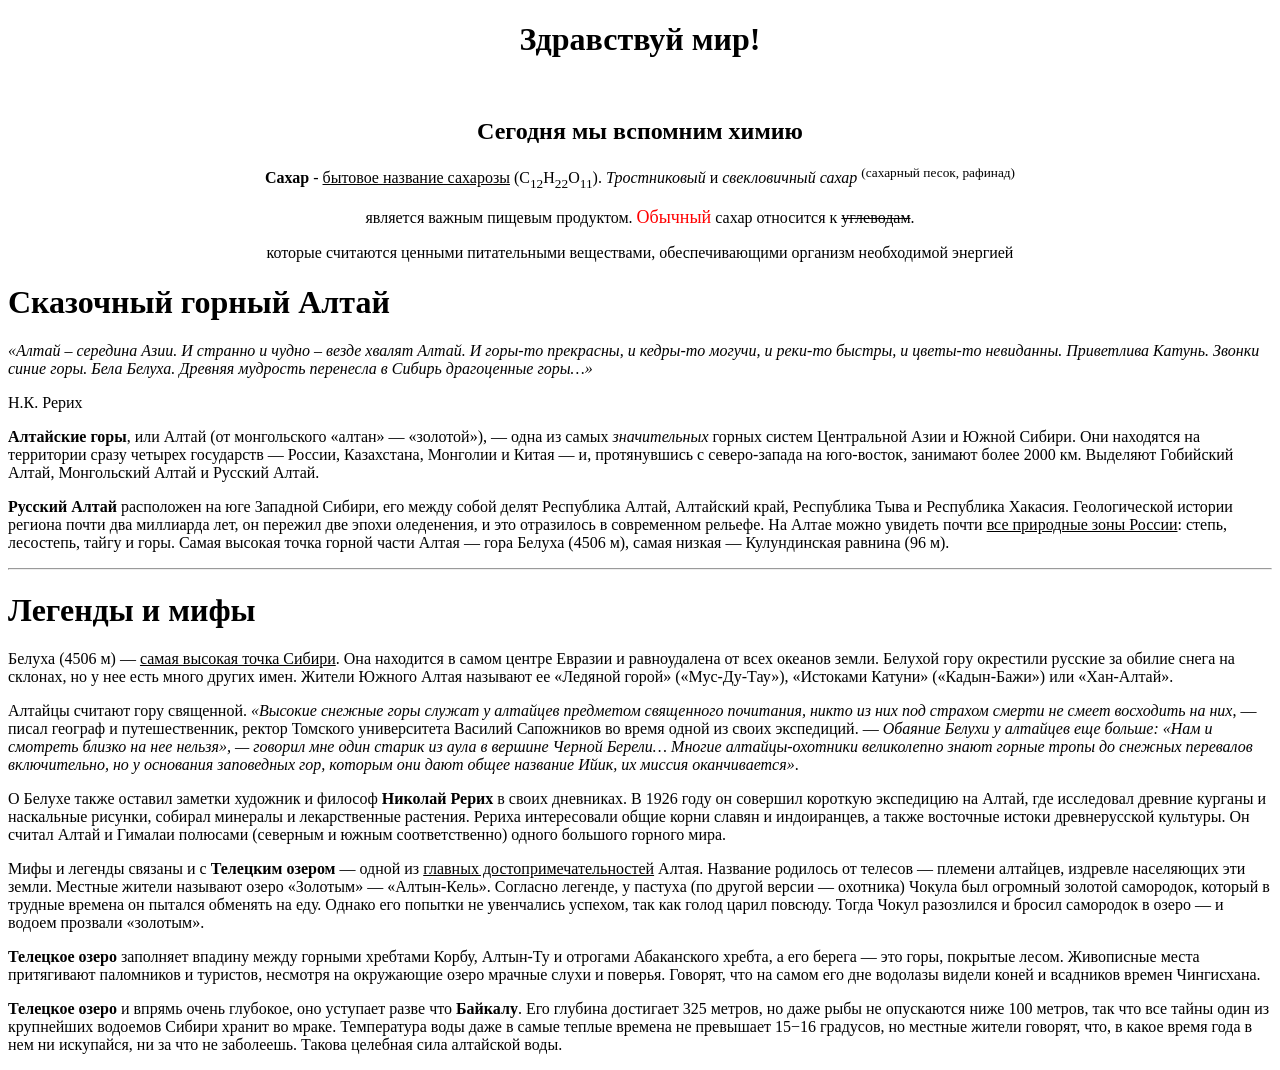
<file: old/index.html>
<!DOCTYPE html>
<html lang="en">
<head>
    <meta charset="UTF-8">
    <meta name="viewport" content="width=device-width, initial-scale=1.0">
    <title>Hello world</title>
</head>
<body>
    <div align="center">
        <h1>Здравствуй мир!</h1>
        <br>
        <h2>Сегодня мы вспомним химию</h2>
        <p>
            <b>Сахар</b> - <u>бытовое название сахарозы</u> (C<sub>12</sub>H<sub>22</sub>O<sub>11</sub>).
            <i>Тростниковый</i> и <i>свекловичный сахар</i> <sup>(сахарный песок, рафинад)</sup>
        </p>
        <p>
            является важным пищевым продуктом. <font color="red" size="4">Обычный</font> сахар относится к
            <strike>углеводам</strike>.
        </p>
        <p>
            которые считаются ценными питательными веществами, обеспечивающими организм необходимой энергией
        </p>
    </div>
    <div align="left">
        <h1><b>Сказочный горный Алтай</b></h1>
        <i>«Алтай – середина Азии. И странно и чудно – везде хвалят Алтай.
        И горы-то прекрасны, и кедры-то могучи, и реки-то быстры, и цветы-то невиданны.
        Приветлива Катунь. Звонки синие горы. Бела Белуха.
        Древняя мудрость перенесла в Сибирь драгоценные горы…» 
        </i>
        <p>Н.К. Рерих</p>
        <p><b>Алтайские горы</b>, или Алтай (от монгольского «алтан» — «золотой»), 
        — одна из самых <i>значительных</i> горных систем Центральной Азии и Южной Сибири.
        Они находятся на территории сразу четырех государств — России, Казахстана, 
        Монголии и Китая — и, протянувшись с северо-запада на юго-восток, 
        занимают более 2000 км. Выделяют Гобийский Алтай, Монгольский Алтай и Русский Алтай.
        </p>
        <b>Русский Алтай</b> расположен на юге Западной Сибири, его между собой делят 
        Республика Алтай, Алтайский край, Республика Тыва и Республика Хакасия. 
        Геологической истории региона почти два миллиарда лет, он пережил две эпохи 
        оледенения, и это отразилось в современном рельефе. На Алтае можно увидеть почти 
        <u>все природные зоны России</u>: степь, лесостепь, тайгу и горы. 
        Самая высокая точка горной части Алтая — гора Белуха (4506 м), 
        самая низкая — Кулундинская равнина (96 м).
        </p>
        <hr>
        <h1><b>Легенды и мифы</b></h1>
        <p>
            Белуха (4506 м) — <u>самая высокая точка Сибири</u>. Она находится в самом центре 
            Евразии и равноудалена от всех океанов земли. Белухой гору окрестили русские 
            за обилие снега на склонах, но у нее есть много других имен. Жители Южного 
            Алтая называют ее «Ледяной горой» («Мус-Ду-Тау»), «Истоками Катуни» 
            («Кадын-Бажи») или «Хан-Алтай».
        </p>
        <p>
            Алтайцы считают гору священной. <i>«Высокие снежные горы служат у алтайцев 
            предметом священного почитания, никто из них под страхом смерти не смеет 
            восходить на них</i>, — писал географ и путешественник, ректор Томского 
            университета Василий Сапожников во время одной из своих экспедиций. — <i>Обаяние 
            Белухи у алтайцев еще больше: «Нам и смотреть близко на нее нельзя», — говорил 
            мне один старик из аула в вершине Черной Берели… Многие алтайцы-охотники 
            великолепно знают горные тропы до снежных перевалов включительно, но у 
            основания заповедных гор, которым они дают общее название Ийик, их миссия 
            оканчивается»</i>.
        </p>
        <p>
           О Белухе также оставил заметки художник и философ <b>Николай Рерих</b> в своих 
           дневниках. В 1926 году он совершил короткую экспедицию на Алтай, где 
           исследовал древние курганы и наскальные рисунки, собирал минералы и 
           лекарственные растения. Рериха интересовали общие корни славян и индоиранцев, 
           а также восточные истоки древнерусской культуры. Он считал Алтай и Гималаи 
           полюсами (северным и южным соответственно) одного большого горного мира. 
        </p>
        <p>
            Мифы и легенды связаны и с <b>Телецким озером</b> — одной из <u>главных 
            достопримечательностей</u> Алтая. Название родилось от телесов — племени алтайцев, 
            издревле населяющих эти земли. Местные жители называют озеро «Золотым» — 
            «Алтын-Кель». Согласно легенде, у пастуха (по другой версии — охотника) Чокула 
            был огромный золотой самородок, который в трудные времена он пытался обменять 
            на еду. Однако его попытки не увенчались успехом, так как голод царил повсюду. 
            Тогда Чокул разозлился и бросил самородок в озеро — и водоем прозвали «золотым».
        </p>
        <p>
           <b>Телецкое озеро</b> заполняет впадину между горными хребтами Корбу, Алтын-Ту и 
           отрогами Абаканского хребта, а его берега — это горы, покрытые лесом. Живописные 
           места притягивают паломников и туристов, несмотря на окружающие озеро мрачные 
           слухи и поверья. Говорят, что на самом его дне водолазы видели коней и всадников 
           времен Чингисхана. 
        </p>
        <p>
            <b>Телецкое озеро</b> и впрямь очень глубокое, оно уступает разве что <b>Байкалу</b>. 
            Его глубина достигает 325 метров, но даже рыбы не опускаются ниже 100 метров, 
            так что все тайны один из крупнейших водоемов Сибири хранит во мраке. 
            Температура воды даже в самые теплые времена не превышает 15−16 градусов, 
            но местные жители говорят, что, в какое время года в нем ни искупайся, ни за 
            что не заболеешь. Такова целебная сила алтайской воды.
        </p>
    </div>
</body>
</html>
</file>
